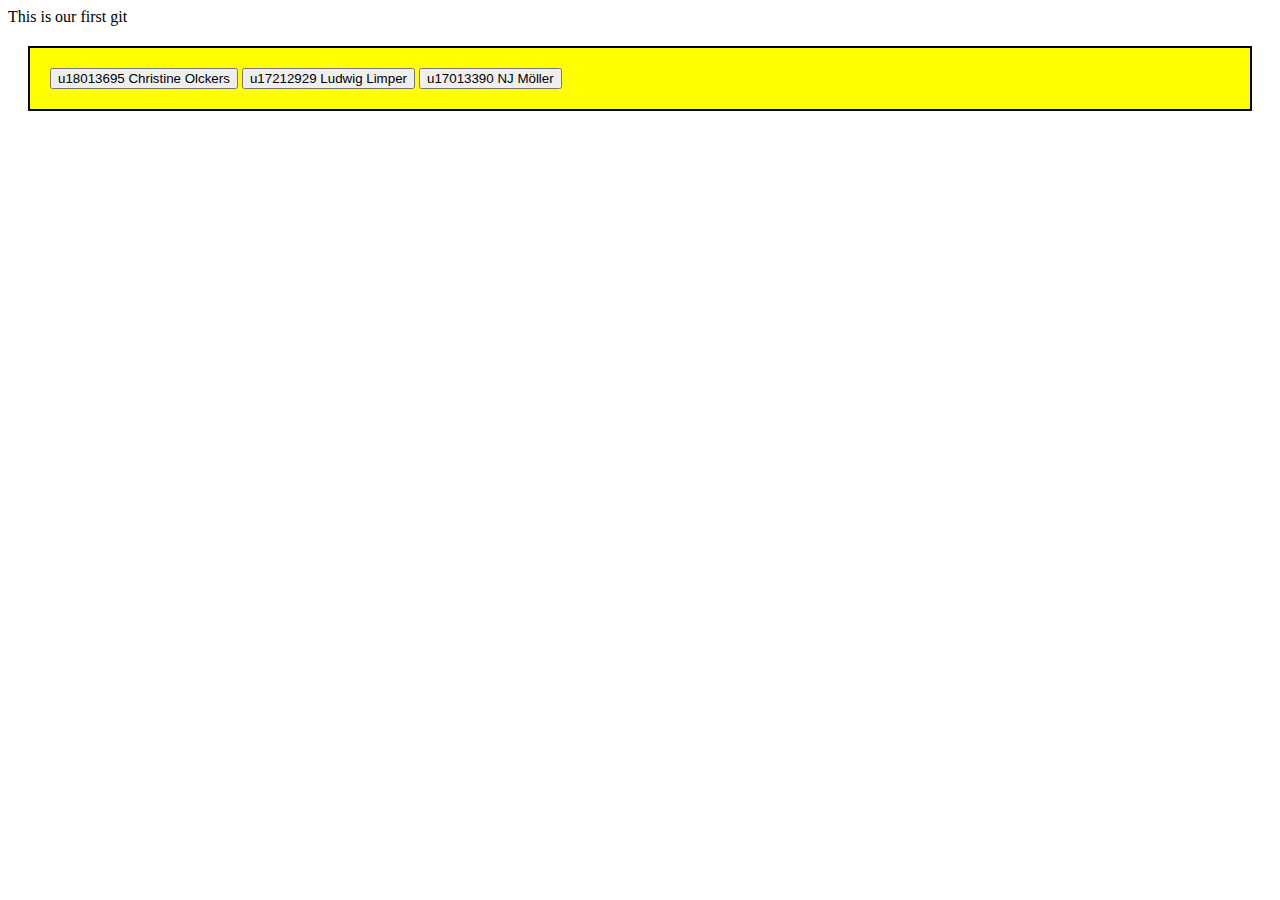
<file: Index.html>
﻿<!DOCTYPE html>
<head> 
	This is our first git
	<link rel="Stylesheet" href="Site.css" type="text/css"/> 
	<script type="text/javascript" src="Act7.js"></script>
</head>


<body>
<div>
<button type="submit onclick="Christine()"> u18013695 Christine Olckers </button>
<button type="submit" onclick="Ludwig()"> u17212929 Ludwig Limper </button>
<button type="submit" onclick="Message()"> u17013390 NJ Möller </button>
</div
</body>
</file>
<file: Site.css>
head{font family: Arial;
	text-color: blue;}
div{border-style: solid;
	border-width: 2px;
	background-color: yellow;
padding: 20px;
margin: 20px;}
</file>
